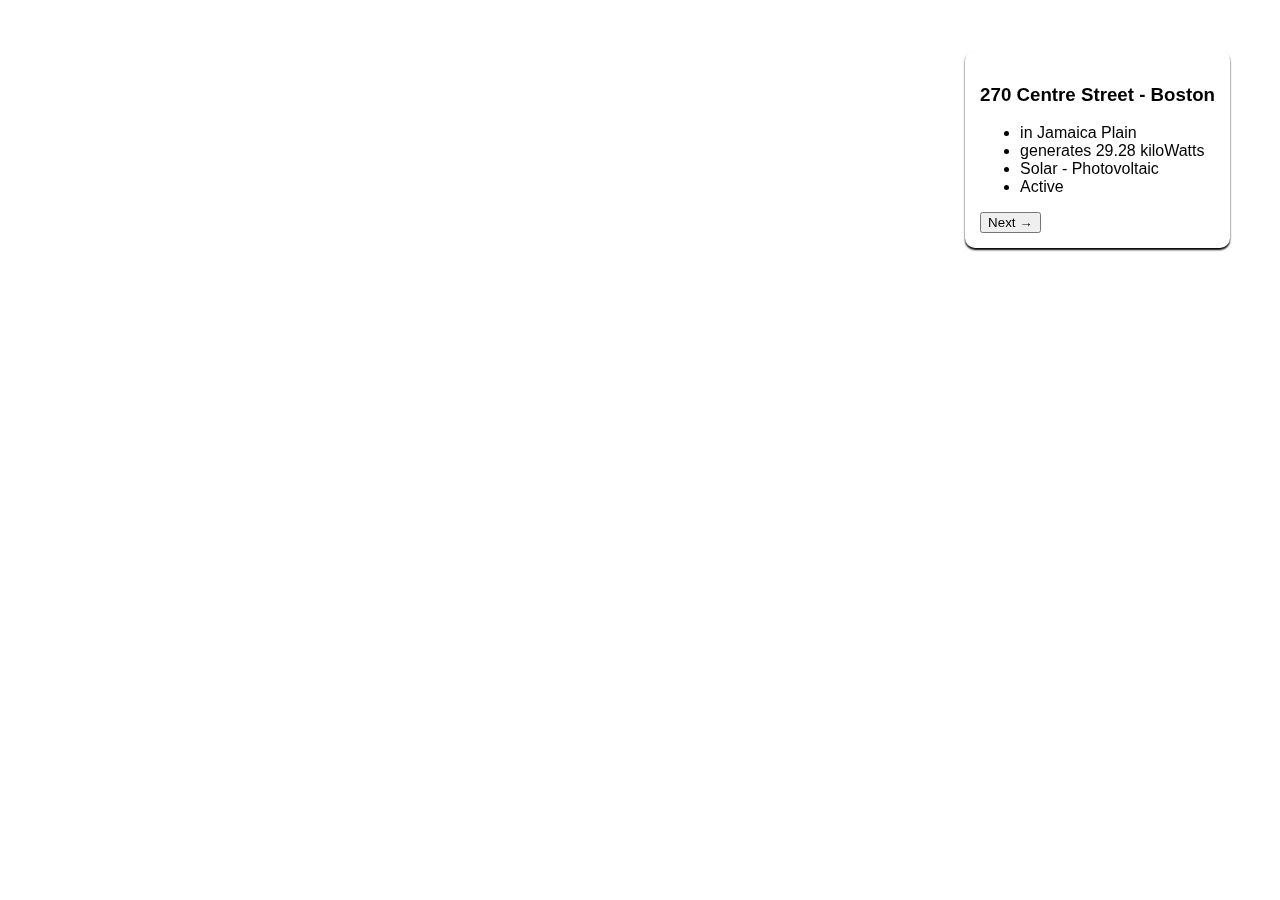
<file: demos/geojson/row/index.html>
<!DOCTYPE html>
<html>
  <head>
    <title>GeoJSON Sample</title>
    <style type="text/css">
html, body, #map{
  margin: 0;
  padding: 0;
  width: 100%;
  height: 100%;
  font-family: Arial, sans-serif;
}
#overlay{
  position: fixed;
  right: 50px;
  top: 50px;
  background-color: #fff;
  padding: 15px;
  border-radius: 10px;
  box-shadow: 0px 2px 2px #000000;
}
    </style>

    <link href="../stylesheets/leaflet.css" rel="stylesheet" type="text/css" media="all"/>
    <script type="text/javascript" src="../scripts/leaflet.js"></script>

    <script type="text/javascript" src="http://code.jquery.com/jquery-1.9.1.min.js"></script>
    <script type="text/javascript" src="../../../javascript/row-to-scope.js"></script>

    <script type="text/javascript">
    var rts = rowToScope("../data/data.geojson", function(geometry){
      var center = [ 42.322768, -71.100946 ];
      var map = L.map("map").setView( center, 12 );
      
      L.geoJson( geometry, {
        onEachFeature: function(feature, layer){
          //layer.bindPopup( );
        }
      }).addTo(map);
      
      var toner = 'http://{s}.tiles.mapbox.com/v3/mapmeld.map-uyl6ixjz/{z}/{x}/{y}.png';
      var tonerAttrib = 'Map data &copy; 2013 OpenStreetMap contributors, Tiles by MapBox';
      terrainLayer = new L.TileLayer(toner, {maxZoom: 18, attribution: tonerAttrib});
      map.addLayer(terrainLayer);
    });
    </script>

  </head>
  <body>
    <div id="map">
    </div>
    <div id="overlay">
      <h3>270 Centre Street - Boston</h3>
      <ul>
        <li>in Jamaica Plain</li>
        <li>generates 29.28 kiloWatts</li>
        <li>Solar - Photovoltaic</li>
        <li>Active</li>
      </ul>
      <input type="button" value="Next &rarr;" onclick="rowToScope.next();"/>
    </div>
  </body>
</html>
</file>
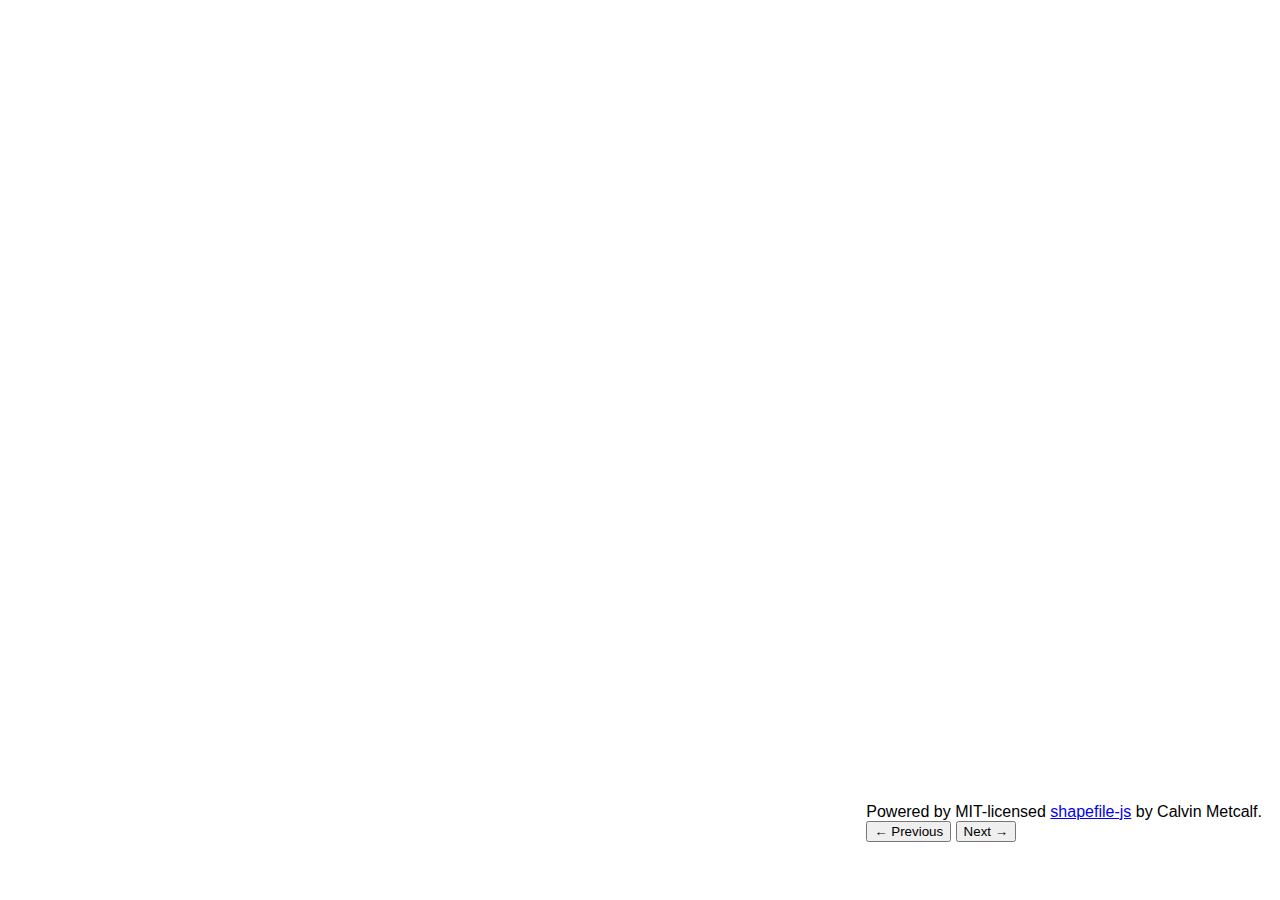
<file: demos/shp/row/index.html>
<!DOCTYPE html>
<html>
  <head>
    <title>SHP Sample</title>
    <style type="text/css">
html, body, #map{
  margin: 0;
  padding: 0;
  width: 100%;
  height: 100%;
  font-family: Arial, sans-serif;
}
#overlay{
  position: fixed;
  right: 10px;
  bottom: 50px;
  background-color: #fff;
  padding: 8px;
}
    </style>

    <link href="../stylesheets/leaflet.css" rel="stylesheet" type="text/css" media="all"/>
    <script type="text/javascript" src="../javascript/leaflet.js"></script>
    
    <script type="text/javascript" src="../../../javascript/jquery.min.js"></script>
    <script type="text/javascript" src="../javascript/shp.js"></script>
    <script type="text/javascript" src="../../../javascript/row-to-scope.js"></script>

    <script type="text/javascript">
    var rts = rowToScope( "../data/data.shp.zip", function(geometry){
      var center = [ 42.348986, -71.08765 ];
      var map = L.map("map").setView( center, 17 );
      var mainLayer;
      
      L.geoJson( geometry, {
        onEachFeature: function(feature, layer){
          layer.bindPopup( "<h4>" + geometry.properties.PART_ADDRE + "</h4>Height: " + rts.replaceRow(20.73208992) );
          mainLayer = layer;
        }
      }).addTo(map);
      
      mainLayer.openPopup();
      
      var toner = 'http://{s}.tiles.mapbox.com/v3/mapmeld.map-uyl6ixjz/{z}/{x}/{y}.png';
      var tonerAttrib = 'Map data &copy; 2013 OpenStreetMap contributors, Tiles by MapBox';
      terrainLayer = new L.TileLayer(toner, {maxZoom: 18, attribution: tonerAttrib});
      map.addLayer(terrainLayer);
    });
    </script>

  </head>
  <body>
    <div id="map">
    </div>
    <div id="overlay">
      Powered by MIT-licensed <a href="https://github.com/calvinmetcalf/shapefile-js">shapefile-js</a>
      by Calvin Metcalf.
      <br/>
      <input type="button" value="&larr; Previous" onclick="rts.previous()"/>
      <input type="button" value="Next &rarr;" onclick="rts.next()"/>
    </div>
  </body>
</html>
</file>
<file: demos/geojson/stylesheets/leaflet.css>
/* required styles */

.leaflet-map-pane,
.leaflet-tile,
.leaflet-marker-icon,
.leaflet-marker-shadow,
.leaflet-tile-pane,
.leaflet-tile-container,
.leaflet-overlay-pane,
.leaflet-shadow-pane,
.leaflet-marker-pane,
.leaflet-popup-pane,
.leaflet-overlay-pane svg,
.leaflet-zoom-box,
.leaflet-image-layer,
.leaflet-layer {
	position: absolute;
	left: 0;
	top: 0;
	}
.leaflet-container {
	overflow: hidden;
	-ms-touch-action: none;
	}
.leaflet-tile,
.leaflet-marker-icon,
.leaflet-marker-shadow {
	-webkit-user-select: none;
	   -moz-user-select: none;
	        user-select: none;
	-webkit-user-drag: none;
	}
.leaflet-marker-icon,
.leaflet-marker-shadow {
	display: block;
	}
/* map is broken in FF if you have max-width: 100% on tiles */
.leaflet-container img {
	max-width: none !important;
	}
/* stupid Android 2 doesn't understand "max-width: none" properly */
.leaflet-container img.leaflet-image-layer {
	max-width: 15000px !important;
	}
.leaflet-tile {
	filter: inherit;
	visibility: hidden;
	}
.leaflet-tile-loaded {
	visibility: inherit;
	}
.leaflet-zoom-box {
	width: 0;
	height: 0;
	}
/* workaround for https://bugzilla.mozilla.org/show_bug.cgi?id=888319 */
.leaflet-overlay-pane svg {
	-moz-user-select: none;
	}

.leaflet-tile-pane    { z-index: 2; }
.leaflet-objects-pane { z-index: 3; }
.leaflet-overlay-pane { z-index: 4; }
.leaflet-shadow-pane  { z-index: 5; }
.leaflet-marker-pane  { z-index: 6; }
.leaflet-popup-pane   { z-index: 7; }


/* control positioning */

.leaflet-control {
	position: relative;
	z-index: 7;
	pointer-events: auto;
	}
.leaflet-top,
.leaflet-bottom {
	position: absolute;
	z-index: 1000;
	pointer-events: none;
	}
.leaflet-top {
	top: 0;
	}
.leaflet-right {
	right: 0;
	}
.leaflet-bottom {
	bottom: 0;
	}
.leaflet-left {
	left: 0;
	}
.leaflet-control {
	float: left;
	clear: both;
	}
.leaflet-right .leaflet-control {
	float: right;
	}
.leaflet-top .leaflet-control {
	margin-top: 10px;
	}
.leaflet-bottom .leaflet-control {
	margin-bottom: 10px;
	}
.leaflet-left .leaflet-control {
	margin-left: 10px;
	}
.leaflet-right .leaflet-control {
	margin-right: 10px;
	}


/* zoom and fade animations */

.leaflet-fade-anim .leaflet-tile,
.leaflet-fade-anim .leaflet-popup {
	opacity: 0;
	-webkit-transition: opacity 0.2s linear;
	   -moz-transition: opacity 0.2s linear;
	     -o-transition: opacity 0.2s linear;
	        transition: opacity 0.2s linear;
	}
.leaflet-fade-anim .leaflet-tile-loaded,
.leaflet-fade-anim .leaflet-map-pane .leaflet-popup {
	opacity: 1;
	}

.leaflet-zoom-anim .leaflet-zoom-animated {
	-webkit-transition: -webkit-transform 0.25s cubic-bezier(0,0,0.25,1);
	   -moz-transition:    -moz-transform 0.25s cubic-bezier(0,0,0.25,1);
	     -o-transition:      -o-transform 0.25s cubic-bezier(0,0,0.25,1);
	        transition:         transform 0.25s cubic-bezier(0,0,0.25,1);
	}
.leaflet-zoom-anim .leaflet-tile,
.leaflet-pan-anim .leaflet-tile,
.leaflet-touching .leaflet-zoom-animated {
	-webkit-transition: none;
	   -moz-transition: none;
	     -o-transition: none;
	        transition: none;
	}

.leaflet-zoom-anim .leaflet-zoom-hide {
	visibility: hidden;
	}


/* cursors */

.leaflet-clickable {
	cursor: pointer;
	}
.leaflet-container {
	cursor: -webkit-grab;
	cursor:    -moz-grab;
	}
.leaflet-popup-pane,
.leaflet-control {
	cursor: auto;
	}
.leaflet-dragging,
.leaflet-dragging .leaflet-clickable,
.leaflet-dragging .leaflet-container {
	cursor: move;
	cursor: -webkit-grabbing;
	cursor:    -moz-grabbing;
	}


/* visual tweaks */

.leaflet-container {
	background: #ddd;
	outline: 0;
	}
.leaflet-container a {
	color: #0078A8;
	}
.leaflet-container a.leaflet-active {
	outline: 2px solid orange;
	}
.leaflet-zoom-box {
	border: 2px dotted #05f;
	background: white;
	opacity: 0.5;
	}


/* general typography */
.leaflet-container {
	font: 12px/1.5 "Helvetica Neue", Arial, Helvetica, sans-serif;
	}


/* general toolbar styles */

.leaflet-bar {
	box-shadow: 0 1px 7px rgba(0,0,0,0.65);
	-webkit-border-radius: 4px;
	        border-radius: 4px;
	}
.leaflet-bar a, .leaflet-bar a:hover {
	background-color: #fff;
	border-bottom: 1px solid #ccc;
	width: 26px;
	height: 26px;
	line-height: 26px;
	display: block;
	text-align: center;
	text-decoration: none;
	color: black;
	}
.leaflet-bar a,
.leaflet-control-layers-toggle {
	background-position: 50% 50%;
	background-repeat: no-repeat;
	display: block;
	}
.leaflet-bar a:hover {
	background-color: #f4f4f4;
	}
.leaflet-bar a:first-child {
	-webkit-border-top-left-radius: 4px;
	        border-top-left-radius: 4px;
	-webkit-border-top-right-radius: 4px;
	        border-top-right-radius: 4px;
	}
.leaflet-bar a:last-child {
	-webkit-border-bottom-left-radius: 4px;
	        border-bottom-left-radius: 4px;
	-webkit-border-bottom-right-radius: 4px;
	        border-bottom-right-radius: 4px;
	border-bottom: none;
	}
.leaflet-bar a.leaflet-disabled {
	cursor: default;
	background-color: #f4f4f4;
	color: #bbb;
	}

.leaflet-touch .leaflet-bar {
	-webkit-border-radius: 10px;
	        border-radius: 10px;
	}
.leaflet-touch .leaflet-bar a {
	width: 30px;
	height: 30px;
	}
.leaflet-touch .leaflet-bar a:first-child {
	-webkit-border-top-left-radius: 7px;
	        border-top-left-radius: 7px;
	-webkit-border-top-right-radius: 7px;
	        border-top-right-radius: 7px;
	}
.leaflet-touch .leaflet-bar a:last-child {
	-webkit-border-bottom-left-radius: 7px;
	        border-bottom-left-radius: 7px;
	-webkit-border-bottom-right-radius: 7px;
	        border-bottom-right-radius: 7px;
	border-bottom: none;
	}


/* zoom control */

.leaflet-control-zoom-in {
	font: bold 18px 'Lucida Console', Monaco, monospace;
	}
.leaflet-control-zoom-out {
	font: bold 22px 'Lucida Console', Monaco, monospace;
	}

.leaflet-touch .leaflet-control-zoom-in {
	font-size: 22px;
	line-height: 30px;
	}
.leaflet-touch .leaflet-control-zoom-out {
	font-size: 28px;
	line-height: 30px;
	}


/* layers control */

.leaflet-control-layers {
	box-shadow: 0 1px 7px rgba(0,0,0,0.4);
	background: #f8f8f9;
	-webkit-border-radius: 5px;
	        border-radius: 5px;
	}
.leaflet-control-layers-toggle {
	background-image: url(images/layers.png);
	width: 36px;
	height: 36px;
	}
.leaflet-retina .leaflet-control-layers-toggle {
	background-image: url(images/layers-2x.png);
	background-size: 26px 26px;
	}
.leaflet-touch .leaflet-control-layers-toggle {
	width: 44px;
	height: 44px;
	}
.leaflet-control-layers .leaflet-control-layers-list,
.leaflet-control-layers-expanded .leaflet-control-layers-toggle {
	display: none;
	}
.leaflet-control-layers-expanded .leaflet-control-layers-list {
	display: block;
	position: relative;
	}
.leaflet-control-layers-expanded {
	padding: 6px 10px 6px 6px;
	color: #333;
	background: #fff;
	}
.leaflet-control-layers-selector {
	margin-top: 2px;
	position: relative;
	top: 1px;
	}
.leaflet-control-layers label {
	display: block;
	}
.leaflet-control-layers-separator {
	height: 0;
	border-top: 1px solid #ddd;
	margin: 5px -10px 5px -6px;
	}


/* attribution and scale controls */

.leaflet-container .leaflet-control-attribution {
	background-color: rgba(255, 255, 255, 0.7);
	box-shadow: 0 0 5px #bbb;
	margin: 0;
	}
.leaflet-control-attribution,
.leaflet-control-scale-line {
	padding: 0 5px;
	color: #333;
	}
.leaflet-container .leaflet-control-attribution,
.leaflet-container .leaflet-control-scale {
	font-size: 11px;
	}
.leaflet-left .leaflet-control-scale {
	margin-left: 5px;
	}
.leaflet-bottom .leaflet-control-scale {
	margin-bottom: 5px;
	}
.leaflet-control-scale-line {
	border: 2px solid #777;
	border-top: none;
	color: black;
	line-height: 1.1;
	padding: 2px 5px 1px;
	font-size: 11px;
	text-shadow: 1px 1px 1px #fff;
	background-color: rgba(255, 255, 255, 0.5);
	box-shadow: 0 -1px 5px rgba(0, 0, 0, 0.2);
	white-space: nowrap;
	overflow: hidden;
	}
.leaflet-control-scale-line:not(:first-child) {
	border-top: 2px solid #777;
	border-bottom: none;
	margin-top: -2px;
	box-shadow: 0 2px 5px rgba(0, 0, 0, 0.2);
	}
.leaflet-control-scale-line:not(:first-child):not(:last-child) {
	border-bottom: 2px solid #777;
	}

.leaflet-touch .leaflet-control-attribution,
.leaflet-touch .leaflet-control-layers,
.leaflet-touch .leaflet-control-zoom {
	box-shadow: none;
	}
.leaflet-touch .leaflet-control-layers,
.leaflet-touch .leaflet-control-zoom {
	border: 4px solid rgba(0,0,0,0.3);
	}


/* popup */

.leaflet-popup {
	position: absolute;
	text-align: center;
	}
.leaflet-popup-content-wrapper {
	padding: 1px;
	text-align: left;
	-webkit-border-radius: 12px;
	        border-radius: 12px;
	}
.leaflet-popup-content {
	margin: 13px 19px;
	line-height: 1.4;
	}
.leaflet-popup-content p {
	margin: 18px 0;
	}
.leaflet-popup-tip-container {
	margin: 0 auto;
	width: 40px;
	height: 20px;
	position: relative;
	overflow: hidden;
	}
.leaflet-popup-tip {
	width: 17px;
	height: 17px;
	padding: 1px;

	margin: -10px auto 0;

	-webkit-transform: rotate(45deg);
	   -moz-transform: rotate(45deg);
	    -ms-transform: rotate(45deg);
	     -o-transform: rotate(45deg);
	        transform: rotate(45deg);
	}
.leaflet-popup-content-wrapper, .leaflet-popup-tip {
	background: white;

	box-shadow: 0 3px 14px rgba(0,0,0,0.4);
	}
.leaflet-container a.leaflet-popup-close-button {
	position: absolute;
	top: 0;
	right: 0;
	padding: 4px 4px 0 0;
	text-align: center;
	width: 18px;
	height: 14px;
	font: 16px/14px Tahoma, Verdana, sans-serif;
	color: #c3c3c3;
	text-decoration: none;
	font-weight: bold;
	background: transparent;
	}
.leaflet-container a.leaflet-popup-close-button:hover {
	color: #999;
	}
.leaflet-popup-scrolled {
	overflow: auto;
	border-bottom: 1px solid #ddd;
	border-top: 1px solid #ddd;
	}


/* div icon */

.leaflet-div-icon {
	background: #fff;
	border: 1px solid #666;
	}
.leaflet-editing-icon {
	-webkit-border-radius: 2px;
	        border-radius: 2px;
	}
</file>
<file: demos/shp/stylesheets/leaflet.css>
/* required styles */

.leaflet-map-pane,
.leaflet-tile,
.leaflet-marker-icon,
.leaflet-marker-shadow,
.leaflet-tile-pane,
.leaflet-tile-container,
.leaflet-overlay-pane,
.leaflet-shadow-pane,
.leaflet-marker-pane,
.leaflet-popup-pane,
.leaflet-overlay-pane svg,
.leaflet-zoom-box,
.leaflet-image-layer,
.leaflet-layer {
	position: absolute;
	left: 0;
	top: 0;
	}
.leaflet-container {
	overflow: hidden;
	-ms-touch-action: none;
	}
.leaflet-tile,
.leaflet-marker-icon,
.leaflet-marker-shadow {
	-webkit-user-select: none;
	   -moz-user-select: none;
	        user-select: none;
	-webkit-user-drag: none;
	}
.leaflet-marker-icon,
.leaflet-marker-shadow {
	display: block;
	}
/* map is broken in FF if you have max-width: 100% on tiles */
.leaflet-container img {
	max-width: none !important;
	}
/* stupid Android 2 doesn't understand "max-width: none" properly */
.leaflet-container img.leaflet-image-layer {
	max-width: 15000px !important;
	}
.leaflet-tile {
	filter: inherit;
	visibility: hidden;
	}
.leaflet-tile-loaded {
	visibility: inherit;
	}
.leaflet-zoom-box {
	width: 0;
	height: 0;
	}
/* workaround for https://bugzilla.mozilla.org/show_bug.cgi?id=888319 */
.leaflet-overlay-pane svg {
	-moz-user-select: none;
	}

.leaflet-tile-pane    { z-index: 2; }
.leaflet-objects-pane { z-index: 3; }
.leaflet-overlay-pane { z-index: 4; }
.leaflet-shadow-pane  { z-index: 5; }
.leaflet-marker-pane  { z-index: 6; }
.leaflet-popup-pane   { z-index: 7; }


/* control positioning */

.leaflet-control {
	position: relative;
	z-index: 7;
	pointer-events: auto;
	}
.leaflet-top,
.leaflet-bottom {
	position: absolute;
	z-index: 1000;
	pointer-events: none;
	}
.leaflet-top {
	top: 0;
	}
.leaflet-right {
	right: 0;
	}
.leaflet-bottom {
	bottom: 0;
	}
.leaflet-left {
	left: 0;
	}
.leaflet-control {
	float: left;
	clear: both;
	}
.leaflet-right .leaflet-control {
	float: right;
	}
.leaflet-top .leaflet-control {
	margin-top: 10px;
	}
.leaflet-bottom .leaflet-control {
	margin-bottom: 10px;
	}
.leaflet-left .leaflet-control {
	margin-left: 10px;
	}
.leaflet-right .leaflet-control {
	margin-right: 10px;
	}


/* zoom and fade animations */

.leaflet-fade-anim .leaflet-tile,
.leaflet-fade-anim .leaflet-popup {
	opacity: 0;
	-webkit-transition: opacity 0.2s linear;
	   -moz-transition: opacity 0.2s linear;
	     -o-transition: opacity 0.2s linear;
	        transition: opacity 0.2s linear;
	}
.leaflet-fade-anim .leaflet-tile-loaded,
.leaflet-fade-anim .leaflet-map-pane .leaflet-popup {
	opacity: 1;
	}

.leaflet-zoom-anim .leaflet-zoom-animated {
	-webkit-transition: -webkit-transform 0.25s cubic-bezier(0,0,0.25,1);
	   -moz-transition:    -moz-transform 0.25s cubic-bezier(0,0,0.25,1);
	     -o-transition:      -o-transform 0.25s cubic-bezier(0,0,0.25,1);
	        transition:         transform 0.25s cubic-bezier(0,0,0.25,1);
	}
.leaflet-zoom-anim .leaflet-tile,
.leaflet-pan-anim .leaflet-tile,
.leaflet-touching .leaflet-zoom-animated {
	-webkit-transition: none;
	   -moz-transition: none;
	     -o-transition: none;
	        transition: none;
	}

.leaflet-zoom-anim .leaflet-zoom-hide {
	visibility: hidden;
	}


/* cursors */

.leaflet-clickable {
	cursor: pointer;
	}
.leaflet-container {
	cursor: -webkit-grab;
	cursor:    -moz-grab;
	}
.leaflet-popup-pane,
.leaflet-control {
	cursor: auto;
	}
.leaflet-dragging,
.leaflet-dragging .leaflet-clickable,
.leaflet-dragging .leaflet-container {
	cursor: move;
	cursor: -webkit-grabbing;
	cursor:    -moz-grabbing;
	}


/* visual tweaks */

.leaflet-container {
	background: #ddd;
	outline: 0;
	}
.leaflet-container a {
	color: #0078A8;
	}
.leaflet-container a.leaflet-active {
	outline: 2px solid orange;
	}
.leaflet-zoom-box {
	border: 2px dotted #05f;
	background: white;
	opacity: 0.5;
	}


/* general typography */
.leaflet-container {
	font: 12px/1.5 "Helvetica Neue", Arial, Helvetica, sans-serif;
	}


/* general toolbar styles */

.leaflet-bar {
	box-shadow: 0 1px 7px rgba(0,0,0,0.65);
	-webkit-border-radius: 4px;
	        border-radius: 4px;
	}
.leaflet-bar a, .leaflet-bar a:hover {
	background-color: #fff;
	border-bottom: 1px solid #ccc;
	width: 26px;
	height: 26px;
	line-height: 26px;
	display: block;
	text-align: center;
	text-decoration: none;
	color: black;
	}
.leaflet-bar a,
.leaflet-control-layers-toggle {
	background-position: 50% 50%;
	background-repeat: no-repeat;
	display: block;
	}
.leaflet-bar a:hover {
	background-color: #f4f4f4;
	}
.leaflet-bar a:first-child {
	-webkit-border-top-left-radius: 4px;
	        border-top-left-radius: 4px;
	-webkit-border-top-right-radius: 4px;
	        border-top-right-radius: 4px;
	}
.leaflet-bar a:last-child {
	-webkit-border-bottom-left-radius: 4px;
	        border-bottom-left-radius: 4px;
	-webkit-border-bottom-right-radius: 4px;
	        border-bottom-right-radius: 4px;
	border-bottom: none;
	}
.leaflet-bar a.leaflet-disabled {
	cursor: default;
	background-color: #f4f4f4;
	color: #bbb;
	}

.leaflet-touch .leaflet-bar {
	-webkit-border-radius: 10px;
	        border-radius: 10px;
	}
.leaflet-touch .leaflet-bar a {
	width: 30px;
	height: 30px;
	}
.leaflet-touch .leaflet-bar a:first-child {
	-webkit-border-top-left-radius: 7px;
	        border-top-left-radius: 7px;
	-webkit-border-top-right-radius: 7px;
	        border-top-right-radius: 7px;
	}
.leaflet-touch .leaflet-bar a:last-child {
	-webkit-border-bottom-left-radius: 7px;
	        border-bottom-left-radius: 7px;
	-webkit-border-bottom-right-radius: 7px;
	        border-bottom-right-radius: 7px;
	border-bottom: none;
	}


/* zoom control */

.leaflet-control-zoom-in {
	font: bold 18px 'Lucida Console', Monaco, monospace;
	}
.leaflet-control-zoom-out {
	font: bold 22px 'Lucida Console', Monaco, monospace;
	}

.leaflet-touch .leaflet-control-zoom-in {
	font-size: 22px;
	line-height: 30px;
	}
.leaflet-touch .leaflet-control-zoom-out {
	font-size: 28px;
	line-height: 30px;
	}


/* layers control */

.leaflet-control-layers {
	box-shadow: 0 1px 7px rgba(0,0,0,0.4);
	background: #f8f8f9;
	-webkit-border-radius: 5px;
	        border-radius: 5px;
	}
.leaflet-control-layers-toggle {
	background-image: url(images/layers.png);
	width: 36px;
	height: 36px;
	}
.leaflet-retina .leaflet-control-layers-toggle {
	background-image: url(images/layers-2x.png);
	background-size: 26px 26px;
	}
.leaflet-touch .leaflet-control-layers-toggle {
	width: 44px;
	height: 44px;
	}
.leaflet-control-layers .leaflet-control-layers-list,
.leaflet-control-layers-expanded .leaflet-control-layers-toggle {
	display: none;
	}
.leaflet-control-layers-expanded .leaflet-control-layers-list {
	display: block;
	position: relative;
	}
.leaflet-control-layers-expanded {
	padding: 6px 10px 6px 6px;
	color: #333;
	background: #fff;
	}
.leaflet-control-layers-selector {
	margin-top: 2px;
	position: relative;
	top: 1px;
	}
.leaflet-control-layers label {
	display: block;
	}
.leaflet-control-layers-separator {
	height: 0;
	border-top: 1px solid #ddd;
	margin: 5px -10px 5px -6px;
	}


/* attribution and scale controls */

.leaflet-container .leaflet-control-attribution {
	background-color: rgba(255, 255, 255, 0.7);
	box-shadow: 0 0 5px #bbb;
	margin: 0;
	}
.leaflet-control-attribution,
.leaflet-control-scale-line {
	padding: 0 5px;
	color: #333;
	}
.leaflet-container .leaflet-control-attribution,
.leaflet-container .leaflet-control-scale {
	font-size: 11px;
	}
.leaflet-left .leaflet-control-scale {
	margin-left: 5px;
	}
.leaflet-bottom .leaflet-control-scale {
	margin-bottom: 5px;
	}
.leaflet-control-scale-line {
	border: 2px solid #777;
	border-top: none;
	color: black;
	line-height: 1.1;
	padding: 2px 5px 1px;
	font-size: 11px;
	text-shadow: 1px 1px 1px #fff;
	background-color: rgba(255, 255, 255, 0.5);
	box-shadow: 0 -1px 5px rgba(0, 0, 0, 0.2);
	white-space: nowrap;
	overflow: hidden;
	}
.leaflet-control-scale-line:not(:first-child) {
	border-top: 2px solid #777;
	border-bottom: none;
	margin-top: -2px;
	box-shadow: 0 2px 5px rgba(0, 0, 0, 0.2);
	}
.leaflet-control-scale-line:not(:first-child):not(:last-child) {
	border-bottom: 2px solid #777;
	}

.leaflet-touch .leaflet-control-attribution,
.leaflet-touch .leaflet-control-layers,
.leaflet-touch .leaflet-control-zoom {
	box-shadow: none;
	}
.leaflet-touch .leaflet-control-layers,
.leaflet-touch .leaflet-control-zoom {
	border: 4px solid rgba(0,0,0,0.3);
	}


/* popup */

.leaflet-popup {
	position: absolute;
	text-align: center;
	}
.leaflet-popup-content-wrapper {
	padding: 1px;
	text-align: left;
	-webkit-border-radius: 12px;
	        border-radius: 12px;
	}
.leaflet-popup-content {
	margin: 13px 19px;
	line-height: 1.4;
	}
.leaflet-popup-content p {
	margin: 18px 0;
	}
.leaflet-popup-tip-container {
	margin: 0 auto;
	width: 40px;
	height: 20px;
	position: relative;
	overflow: hidden;
	}
.leaflet-popup-tip {
	width: 17px;
	height: 17px;
	padding: 1px;

	margin: -10px auto 0;

	-webkit-transform: rotate(45deg);
	   -moz-transform: rotate(45deg);
	    -ms-transform: rotate(45deg);
	     -o-transform: rotate(45deg);
	        transform: rotate(45deg);
	}
.leaflet-popup-content-wrapper, .leaflet-popup-tip {
	background: white;

	box-shadow: 0 3px 14px rgba(0,0,0,0.4);
	}
.leaflet-container a.leaflet-popup-close-button {
	position: absolute;
	top: 0;
	right: 0;
	padding: 4px 4px 0 0;
	text-align: center;
	width: 18px;
	height: 14px;
	font: 16px/14px Tahoma, Verdana, sans-serif;
	color: #c3c3c3;
	text-decoration: none;
	font-weight: bold;
	background: transparent;
	}
.leaflet-container a.leaflet-popup-close-button:hover {
	color: #999;
	}
.leaflet-popup-scrolled {
	overflow: auto;
	border-bottom: 1px solid #ddd;
	border-top: 1px solid #ddd;
	}


/* div icon */

.leaflet-div-icon {
	background: #fff;
	border: 1px solid #666;
	}
.leaflet-editing-icon {
	-webkit-border-radius: 2px;
	        border-radius: 2px;
	}
</file>
